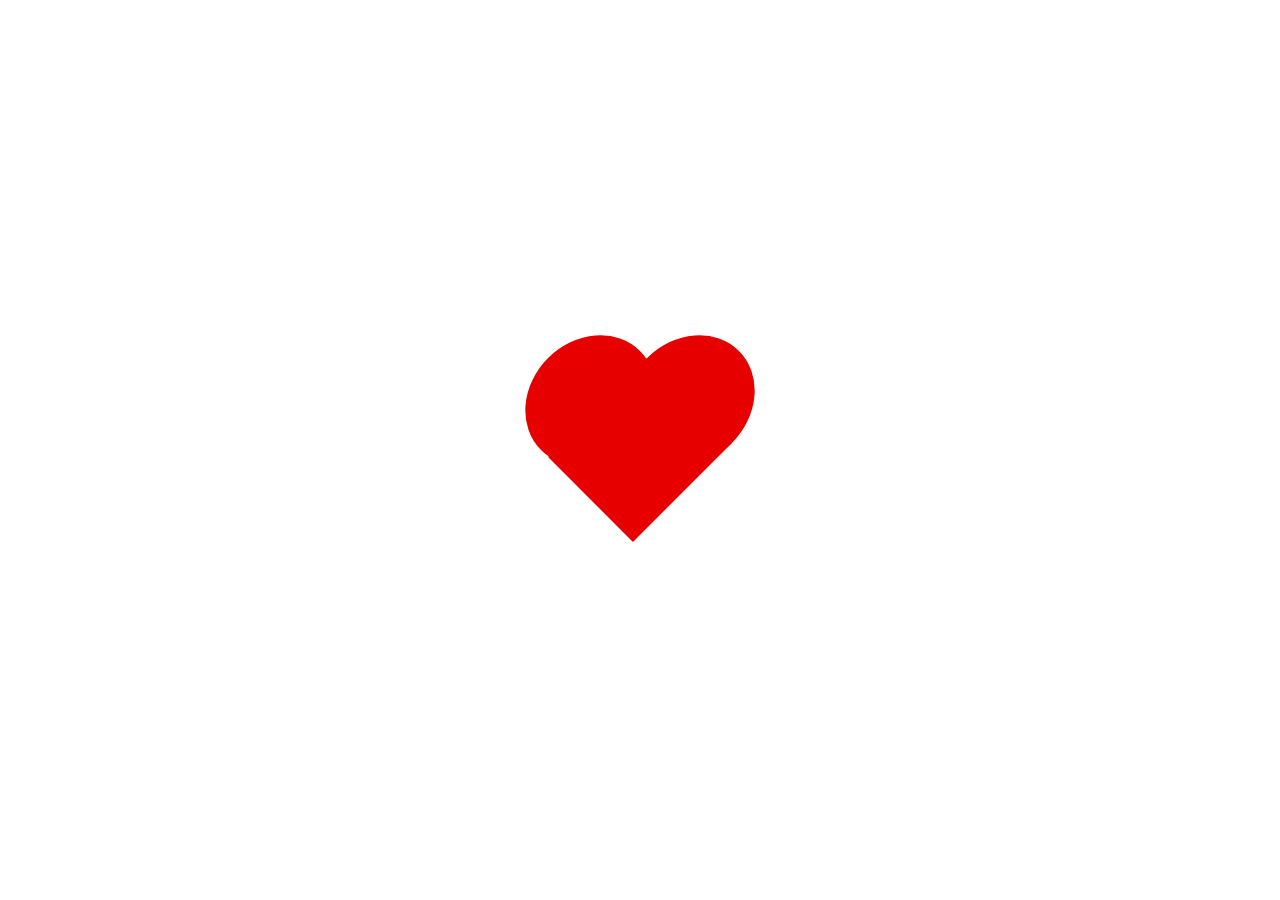
<file: web/index.html>
<!DOCTYPE html>
<html lang="en">
<head>
  <meta charset="UTF-8">
  <title>❤️</title>
  <link rel="stylesheet" href="style.css">
</head>
<body>

<div class="heart-wrapper" onclick="goNext()">
  <div class="heart"></div>
</div>

<script src="script.js"></script>
</body>
</html>
</file>
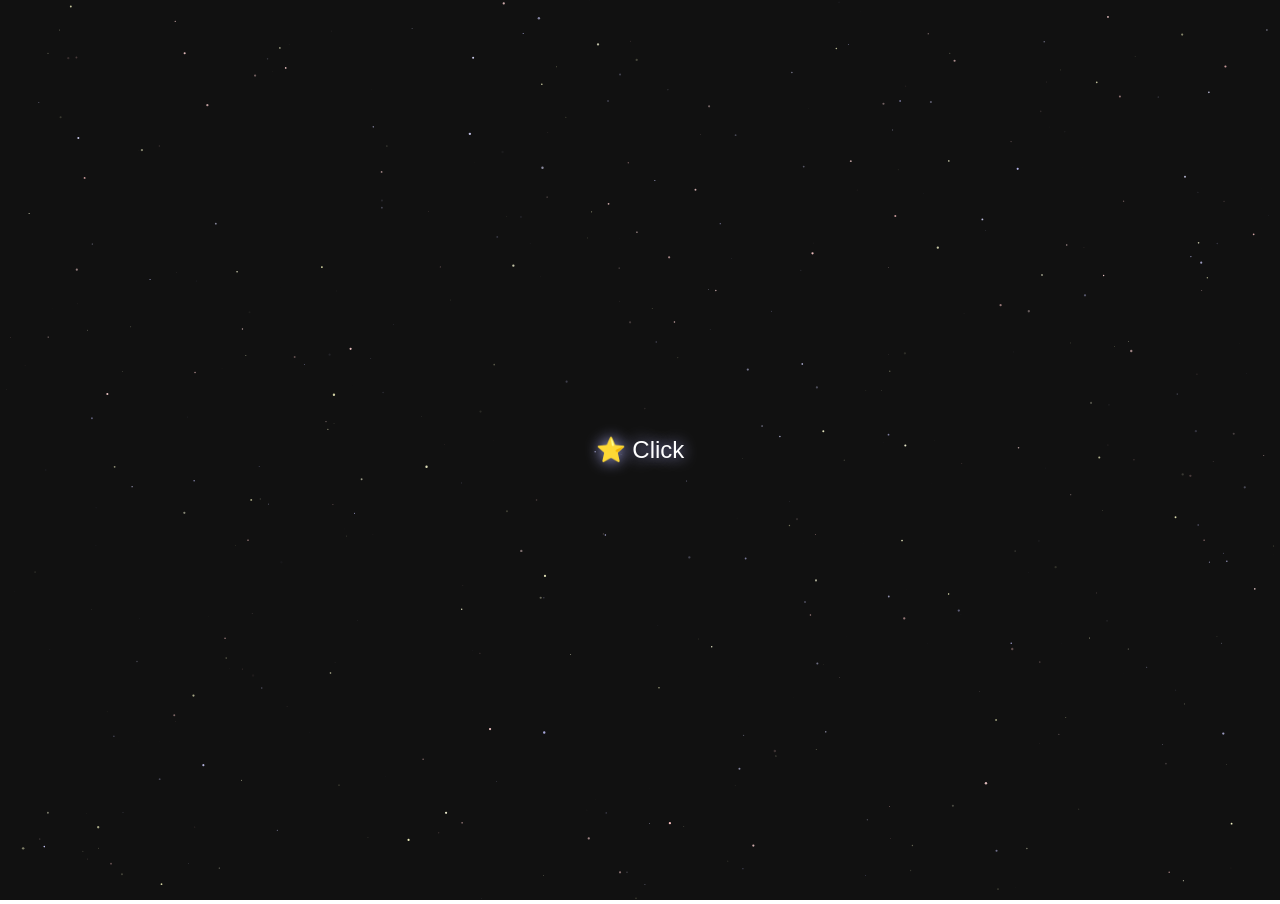
<file: web/final/index.html>
<!DOCTYPE html>
<html lang="en">
  <head>
    <meta charset="UTF-8">
    <meta name="viewport" content="width=device-width, initial-scale=1.0">
    <meta property="og:image" content="https://raw.githubusercontent.com/sojijr/valentine-website/main/public/images/favicon.png">
    <link rel="icon" href="public/images/favicon.png" type="image/x-icon" />  
    <title>Happy Valentine's Day</title>
    <link rel="stylesheet" href="public/style.css">
  </head>
  <body>
    <canvas id="starfield"></canvas>
    <button id="valentinesButton">Click Me! ❤</button>
    <script src="script.js"></script>
  </body>
</html>
</file>
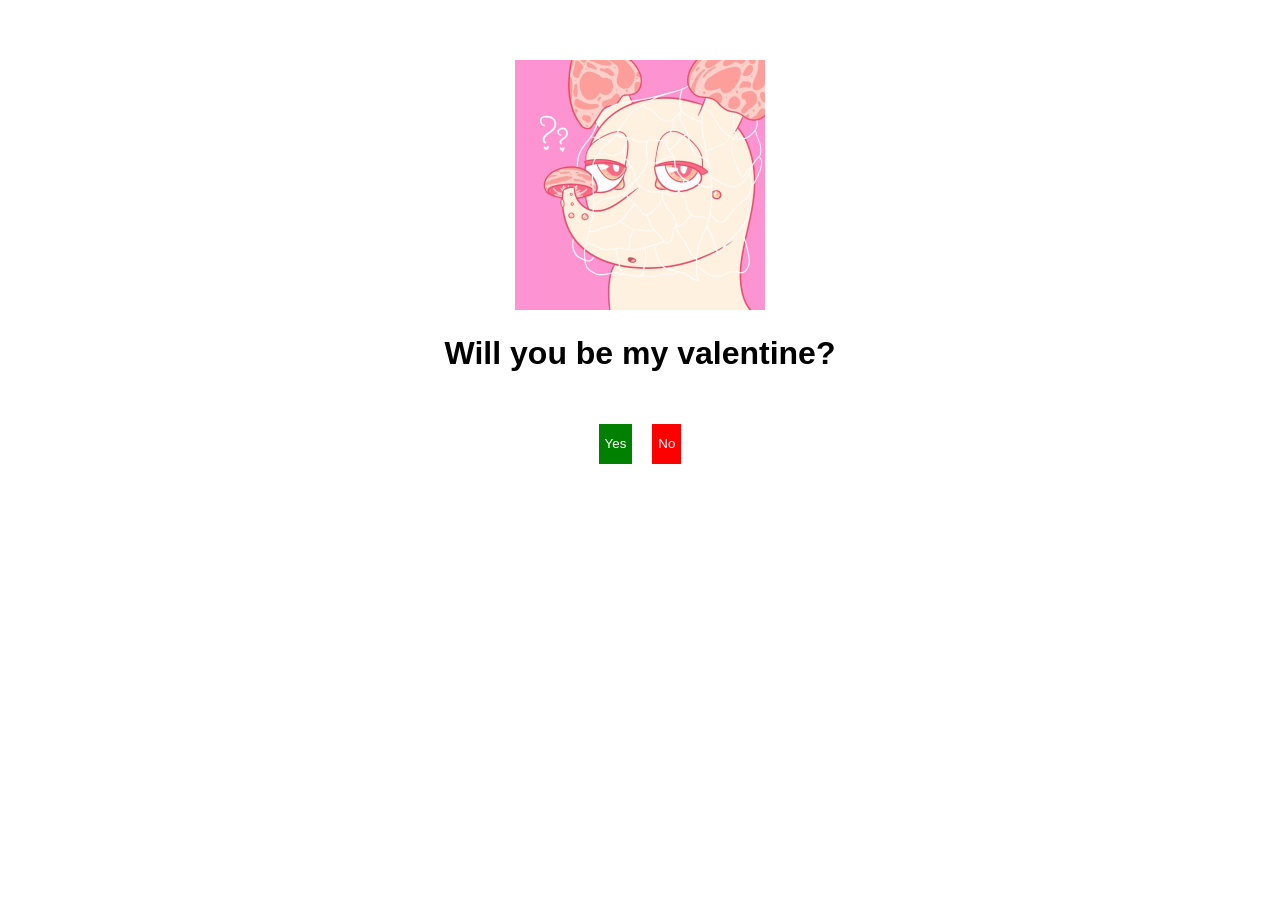
<file: web/valentine/index.html>
<!DOCTYPE html>
<html lang="en">
  <head>
    <meta charset="UTF-8" />
    <meta name="viewport" content="width=device-width, initial-scale=1.0" />
    <title>Import Question</title>
    <link rel="stylesheet" href="./public/css/style.css" />
  </head>
  <body>
    <div class="container">
      <div class="banner-gif">
        <img id="banner" src="./public/images/mid.gif" alt="banner" />
      </div>
      <h1 id="question-heading">Will you be my valentine?</h1>
      <div class="buttons">
        <button id="yes-button"><p>Yes</p></button>
        <button id="no-button"><p>No</p></button>
      </div>
      <div class="message">
        <h2 id="success-message">Yepppie, see you sooonnn :3</h2>
        
        
      </div>
      
    </div>
    <script src="./public/js/script.js"></script>
  </body>
</html>
</file>
<file: web/style.css>
* {
  margin: 0;
  padding: 0;
  box-sizing: border-box;
}

body {
  height: 100vh;
  background: #fff;
  display: flex;
  justify-content: center;
  align-items: center;
}

/* Wrapper handles animation */
.heart-wrapper {
  animation: heartbeat 1.4s infinite;
  cursor: pointer;
}

/* Classic flat heart */
.heart {
  width: 140px;
  height: 120px;
  background: #e60000;
  position: relative;
  transform: rotate(-45deg);
}

/* Heart lobes */
.heart::before,
.heart::after {
  content: "";
  position: absolute;
  width: 140px;
  height: 120px;
  background: #e60000;
  border-radius: 50%;
}

.heart::before {
  top: -70px;
  left: 0;
}

.heart::after {
  left: 70px;
  top: 0;
}

/* Heartbeat animation */
@keyframes heartbeat {
  0%   { transform: scale(1); }
  14%  { transform: scale(1.15); }
  28%  { transform: scale(1); }
  42%  { transform: scale(1.12); }
  70%  { transform: scale(1); }
}

/* Click animation */
.expand {
  animation: expand 0.8s forwards;
}

@keyframes expand {
  to {
    transform: scale(25);
    opacity: 0;
  }
}
.fade-out {
  animation: fade 0.7s forwards;
}

@keyframes fade {
  to {
    background: #fff;
  }
}
</file>
<file: web/final/public/style.css>
html, body {
    margin: 0 !important;
    padding: 0 !important;
    overflow: hidden;
    cursor: url('./images/pointer.png'), auto;
}

canvas {
    width: 100%;
    height: auto;
    background: #111;
}

#valentinesButton {
    display: none;
    position: absolute;
    background-color: #2d2dff;
    border: 2px solid #2d2dff;
    color: #fff;
    cursor: pointer;
    height: 50px;
    font-size: 16px;
    font-family: "Comic Sans MS", cursive, sans-serif;
    border-radius: 10px;
    top: calc(50% + 150px); /* Adjust based on canvas height and text position */
    left: 50%;
    transform: translateX(-50%);
    transition: background-color 0.3s ease-in-out, color 0.3s ease-in-out;
  }

  #valentinesButton:hover {
    background-color: #1f1faa;
    color: #eee;
}
</file>
<file: web/valentine/public/css/style.css>
body {
    background-color: white;
    font-family: Arial, sans-serif;
    margin: 0;
    padding: 0;
    display: flex;
    justify-content: center;
    align-items: center;
    flex-direction: column;
}

.buttons {
    display: flex;
    justify-content: center;
    margin-top: 20px;
    flex-direction: row;
    align-items: end;
    flex-wrap: wrap;
}

#no-button {
    margin: 0 10px;
    color: white;
    background-color: red;
    height: 40px !important;
    width: auto;
    border: none;
    cursor: pointer;
    margin-top: 10px;

    p {
        margin: 0;
        object-fit: contain;
    }
}

#yes-button {
    margin: 0 10px;
    color: white;
    border: none;
    background-color: green;
    cursor: pointer;
    height: 40px;

    p {
        margin: 0;
        object-fit: contain;
    }
}

/* Make responsive for mobile */
@media (max-width: 768px) {
    body {
        padding: 0 20px;
    }
}

.container {
    display: flex;
    justify-content: center;
    align-items: center;
    flex-direction: column;
    margin-top: 20px;
    padding: 20px;
    text-align: center;
}

.message {
    display: none;
}

.banner-gif {
    width: 100%;
    height: auto;
    margin-top: 20px;

    img {
        width: auto;
        height: 250px;
    }
}

.language-selector {
    margin-top: 30px;
    position: unset;
    font-family: Arial, sans-serif;
    display: flex;
    flex-direction: row;
    justify-content: center;
    align-items: center;
    width: 100%;
}

.language-selector label {
    margin-right: 10px;
}

.language-selector select {
    padding: 5px;
    border: 1px solid #ccc;
    font-size: 16px;
}

.creator {
    text-decoration: none;
    color: #333;
}

.creator:visited {
    text-decoration: none;
    color: #333;
}

.creator:hover {
    text-decoration: underline;
    color: #555;
}

/* CSS For Mobile */
@media (max-width: 768px) {
    .language-selector {
        position: unset;
        margin-top: 30px;
        font-family: Arial, sans-serif;
        display: flex;
        flex-direction: row;
        justify-content: center;
        align-items: center;
        width: 100%;
    }
}
</file>
